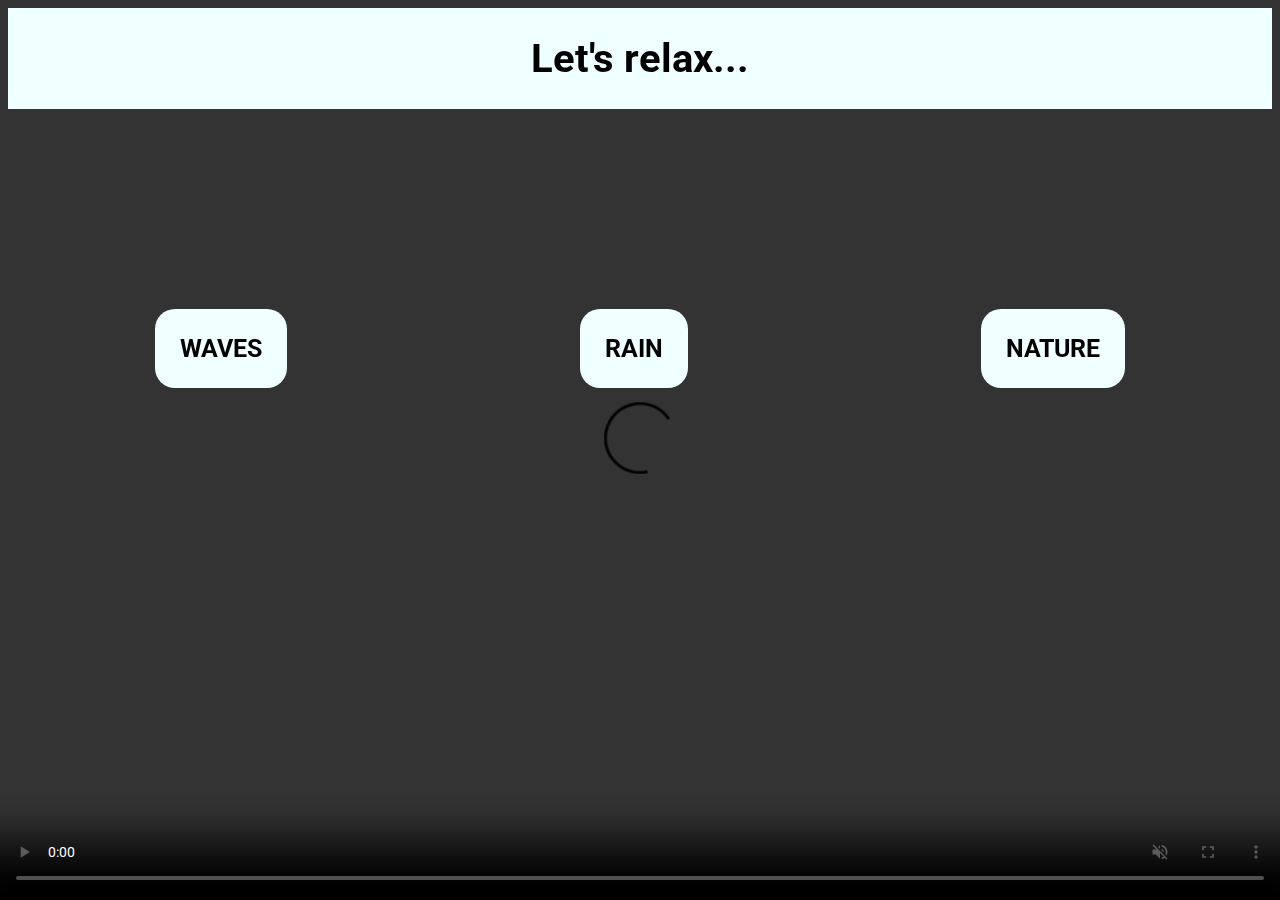
<file: index.html>
<!DOCTYPE html>
<html lang="en">
<head>
    <meta charset="UTF-8">
    <meta http-equiv="X-UA-Compatible" content="IE=edge">
    <meta name="viewport" content="width=device-width, initial-scale=1.0">
    <link rel="stylesheet" href="styles.css">
    <link rel="preconnect" href="https://fonts.googleapis.com">
<link rel="preconnect" href="https://fonts.gstatic.com" crossorigin>
<link href="https://fonts.googleapis.com/css2?family=Roboto:wght@100&display=swap" rel="stylesheet">
    <title>Meditation</title>
</head>
<body>

    <div id="header">
        <h1>Let's relax... </h1>
    </div>

    <div id="btn-container">
        <button id="btn"><a href="waves/waves.html"> WAVES</a></button>
        <button id="btn"><a href="rain/rain.html"> RAIN</a></button>
        <button id="btn"><a href="nature/nature.html"> NATURE</a></button>
    </div>
    
    <video autoplay="autoplay" loop="loop" muted defaultMuted playsinline id="myVideo" controls>
        <source src="https://cdn.glitch.com/eeaf6ebc-3ee8-45cf-aa54-1394e24c3353%2FExotic%20beach.mp4?v=1628649495599" type="video/mp4">
        </video>
</body>
</html>
</file>
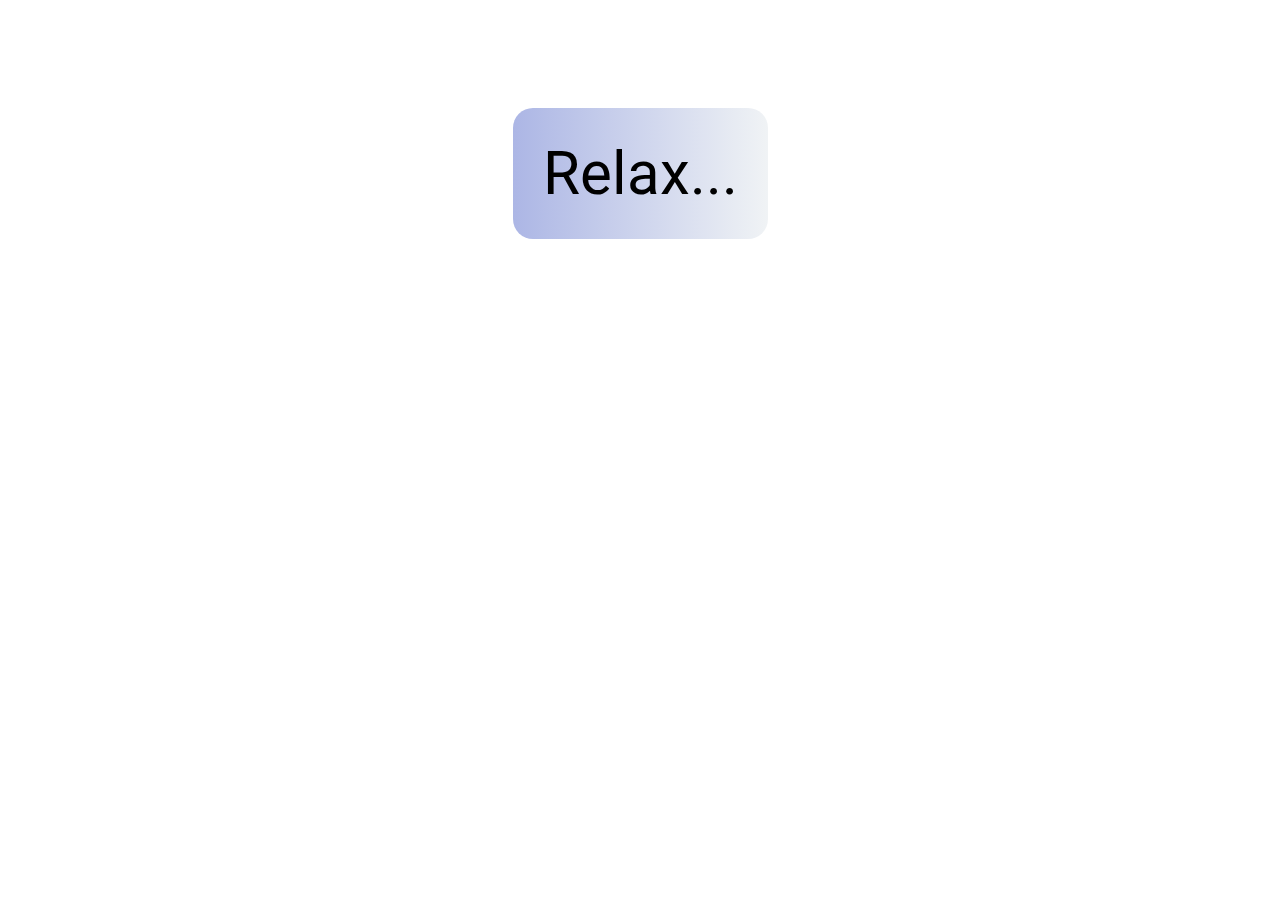
<file: nature/nature.html>
<!DOCTYPE html>
<html lang="en">
<head>
    <meta charset="UTF-8">
    <meta http-equiv="X-UA-Compatible" content="IE=edge">
    <meta name="viewport" content="width=device-width, initial-scale=1.0">
    <title>Nature</title>
    <link rel="stylesheet" href="nature.css">
    <link rel="preconnect" href="https://fonts.googleapis.com">
    <link rel="preconnect" href="https://fonts.gstatic.com" crossorigin>
    <link href="https://fonts.googleapis.com/css2?family=Roboto:wght@100&display=swap" rel="stylesheet">
    <link rel="icon" href="data:,">
</head>
<body>
   <div id="container-countdown">
    <p id="countdown">Relax...</p>
   </div> 

   <audio id="player" autoplay loop><source src="https://cdn.glitch.com/eeaf6ebc-3ee8-45cf-aa54-1394e24c3353%2Fnature.mp3?v=1628699781050" type="audio/mp3"></audio>
    <video autoplay="autoplay" loop="loop" muted defaultMuted playsinline id="myVideo">
    <source src="https://cdn.glitch.com/eeaf6ebc-3ee8-45cf-aa54-1394e24c3353%2FGreen%20leaves.mp4?v=1628699823058" type="video/mp4" controls></video>
    
    <button id="myButton">Sound on</button>
   <script src="nature.js"></script>
</body>
</html>
</file>
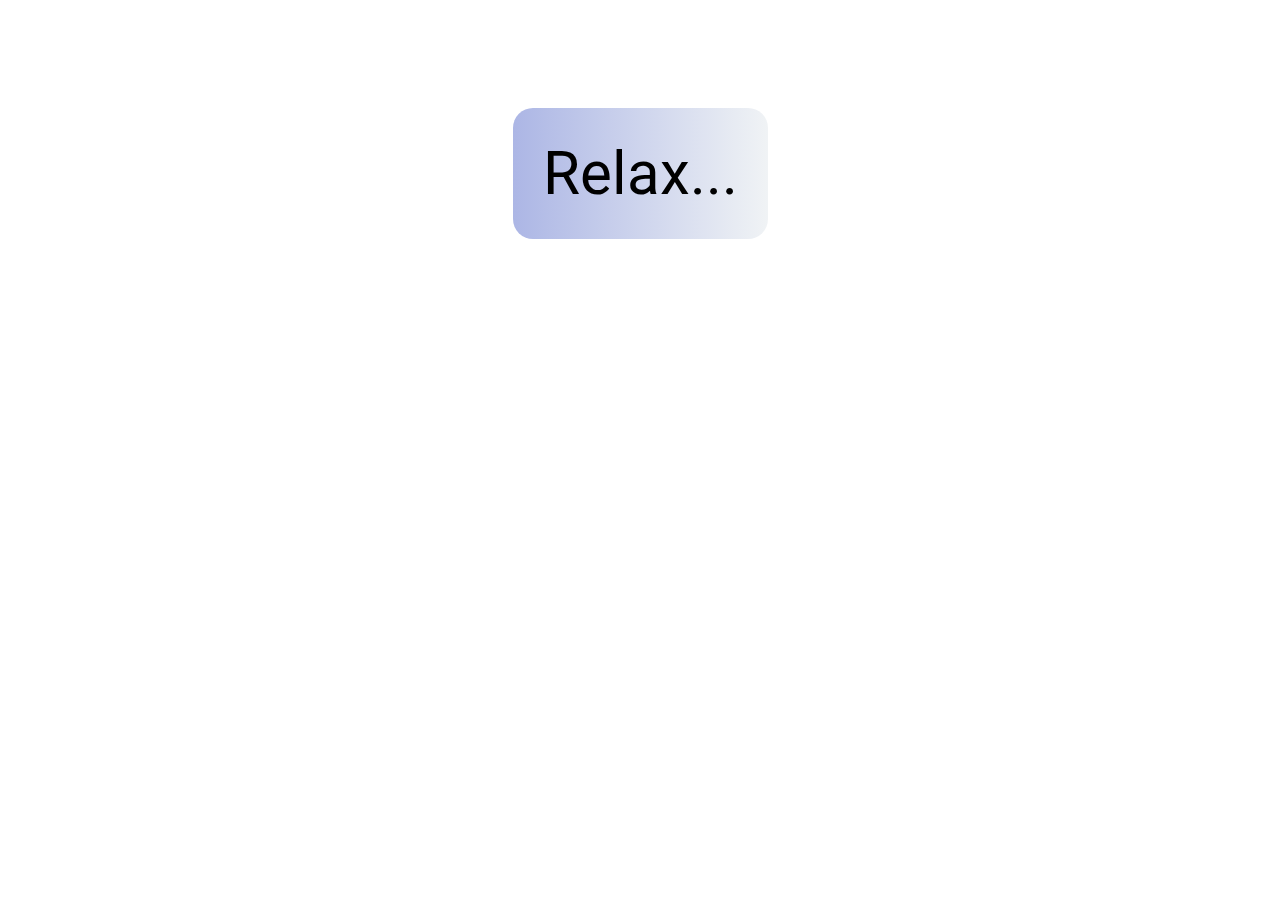
<file: rain/rain.html>
<!DOCTYPE html>
<html lang="en">
<head>
    <meta charset="UTF-8">
    <meta http-equiv="X-UA-Compatible" content="IE=edge">
    <meta name="viewport" content="width=device-width, initial-scale=1.0">
    <title>Rain</title>
    <link rel="stylesheet" href="rain.css">
    <link rel="preconnect" href="https://fonts.googleapis.com">
    <link rel="preconnect" href="https://fonts.gstatic.com" crossorigin>
    <link href="https://fonts.googleapis.com/css2?family=Roboto:wght@100&display=swap" rel="stylesheet">
    <link rel="icon" href="data:,">
</head>
<body>
   <div id="container-countdown">
    <p id="countdown">Relax...</p>
   </div> 

   <audio id="player" autoplay loop><source src="https://cdn.glitch.com/eeaf6ebc-3ee8-45cf-aa54-1394e24c3353%2Frain-test.mp3?v=1628681319810" type="audio/mp3"></audio>
   <video autoplay="autoplay" loop="loop" muted defaultMuted playsinline id="myVideo">
    <source src="https://cdn.glitch.com/eeaf6ebc-3ee8-45cf-aa54-1394e24c3353%2Frain-video.mp4?v=1628681267721" type="video/mp4"></video>

    <button id="myButton">Sound on</button>
   <script src="rain.js"></script>
</body>
</html>
</file>
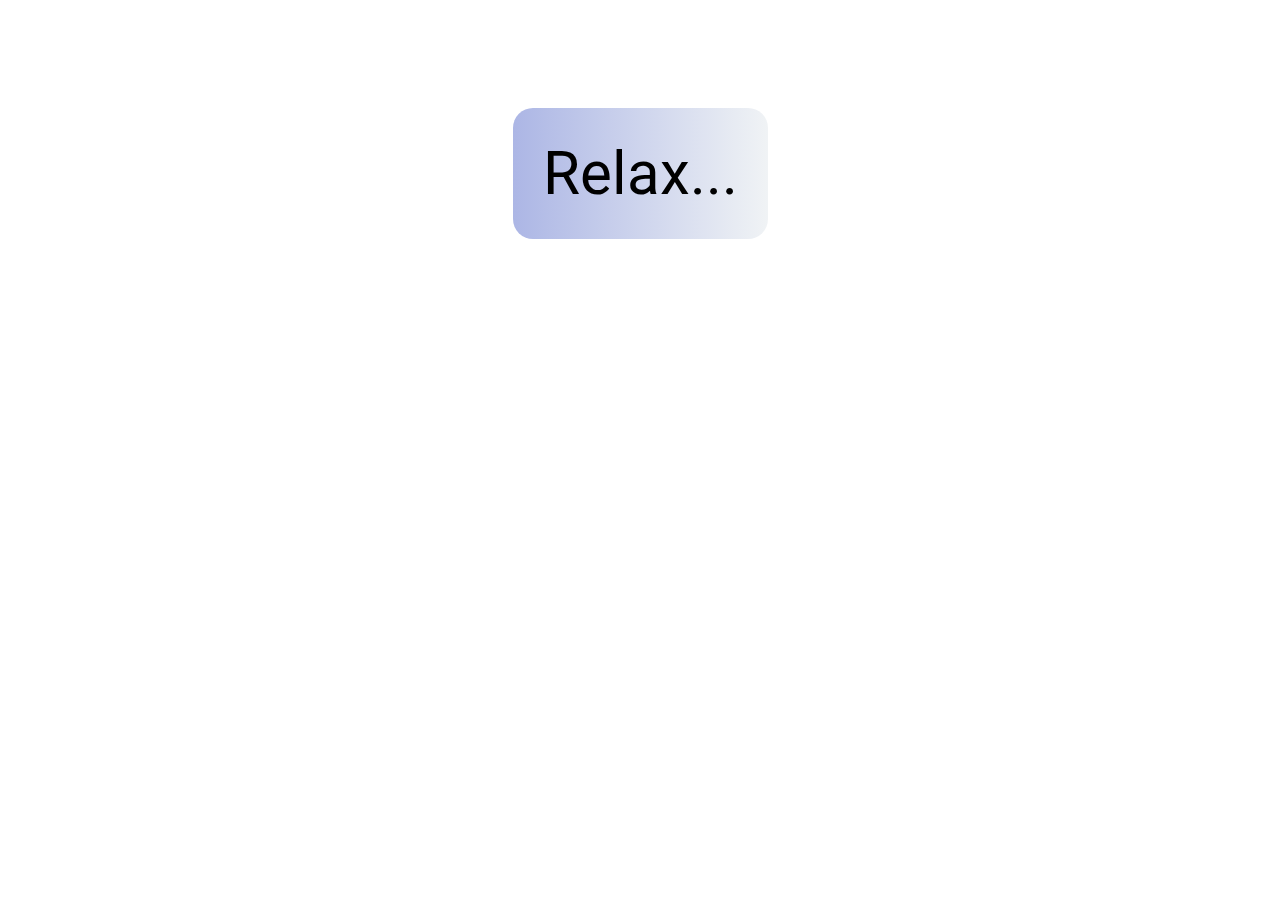
<file: waves/waves.html>
<!DOCTYPE html>
<html lang="en">
<head>
    <meta charset="UTF-8">
    <meta http-equiv="X-UA-Compatible" content="IE=edge">
    <meta name="viewport" content="width=device-width, initial-scale=1.0">
    <title>Waves</title>
    <link rel="icon" href="data:,">
    <link rel="preconnect" href="https://fonts.googleapis.com">
    <link rel="preconnect" href="https://fonts.gstatic.com" crossorigin>
    <link href="https://fonts.googleapis.com/css2?family=Roboto:wght@100&display=swap" rel="stylesheet">
    <link rel="stylesheet" href="waves.css">
</head>
<body>
   <div id="container-countdown">
    <p id="countdown">Relax...</p>
   </div> 

   <video autoplay="autoplay" loop="loop" muted defaultMuted playsinline id="myVideo">
    <source src="https://cdn.glitch.com/eeaf6ebc-3ee8-45cf-aa54-1394e24c3353%2Fwaves.mp4?v=1628649682755" type="video/mp4">
    </video>
    
    <audio id="player" autoplay loop>
    <source src="https://cdn.glitch.com/eeaf6ebc-3ee8-45cf-aa54-1394e24c3353%2FTunePocket-Soft-Ocean-Waves-Meditation-5-Breaths-Per-Min-5-Min-Preview.mp3?v=1628649760087" type="audio/mp3">
    </audio>

    <button id="myButton">Sound on</button>
   <script src="waves.js"></script>
</body>
</html>
</file>
<file: styles.css>
#header{
display: flex;
justify-content: center;
background-color: azure;
}

h1 {
    font-size: 40px;
    font-family: 'Roboto', sans-serif;
}

#btn-container {
    display: flex;
    justify-content: space-around;
}

#btn {
    margin-top: 200px;
    background: azure;
    padding: 25px;
    border: none;
    border-radius: 20px;
}

#btn:hover {
    background: linear-gradient(to right, #ACB6E5, #74ebd5);
}

a {
text-decoration: none;
font-size: 25px;
font-family: 'Roboto', sans-serif;
color: black;
font-weight: bolder;
}

#myVideo {
position: fixed;
top:0;
right:0;
min-width: 100%;
min-height: 100%;
z-index: -10;
}
</file>
<file: nature/nature.css>
#myVideo {
    position: fixed;
    top:0;
    right:0;
    min-width: 100%;
    min-height: 100%;
    z-index: -10;
    }

    #container-countdown {
        display: flex;
        justify-content: center;
    }
    
    #countdown {
        font-size: 60px;
        margin-top: 100px;
        background: linear-gradient(to right, #ACB6E5, #f0f3f5);
        border-radius: 20px;
        padding: 30px;
        font-family: 'Roboto', sans-serif;
    }
    
    #myButton {
        display: none;
    }

@media all and (max-width:500px){
    body {
    background-color:linear-gradient(to right, #ACB6E5, #f0f3f5) ;
}
    

    #myButton {
        padding: 10px;
        background: linear-gradient(to right, #ACB6E5, #f0f3f5);
        border-radius: 20px; 
        border:none
    }
}
</file>
<file: rain/rain.css>
#myVideo {
    position: fixed;
    top:0;
    right:0;
    min-width: 100%;
    min-height: 100%;
    z-index: -10;
    }

    #container-countdown {
        display: flex;
        justify-content: center;
    }
    
    #countdown {
        font-size: 60px;
        margin-top: 100px;
        background: linear-gradient(to right, #ACB6E5, #f0f3f5);
        border-radius: 20px;
        padding: 30px;
        font-family: 'Roboto', sans-serif;
    }

    #myButton {
        display: none;
    }

@media all and (max-width:500px){
    body {
    background-color:linear-gradient(to right, #ACB6E5, #f0f3f5) ;
}
    

    #myButton {
        padding: 10px;
        background: linear-gradient(to right, #ACB6E5, #f0f3f5);
        border-radius: 20px; 
        border:none
    }
}
</file>
<file: waves/waves.css>
#myVideo {
    position: fixed;
    top:0;
    right:0;
    min-width: 100%;
    min-height: 100%;
    z-index: -10;
    }

    #container-countdown {
        display: flex;
        justify-content: center;
    }
    
    #countdown {
        font-size: 60px;
        margin-top: 100px;
        background: linear-gradient(to right, #ACB6E5, #f0f3f5);
        border-radius: 20px;
        padding: 30px;
        font-family: 'Roboto', sans-serif;
    }

    #myButton {
        display: none;
    }

@media all and (max-width:500px){
    body {
    background-color:linear-gradient(to right, #ACB6E5, #f0f3f5) ;
}
    

    #myButton {
        padding: 10px;
        background: linear-gradient(to right, #ACB6E5, #f0f3f5);
        border-radius: 20px; 
        border:none
    }
}
</file>
